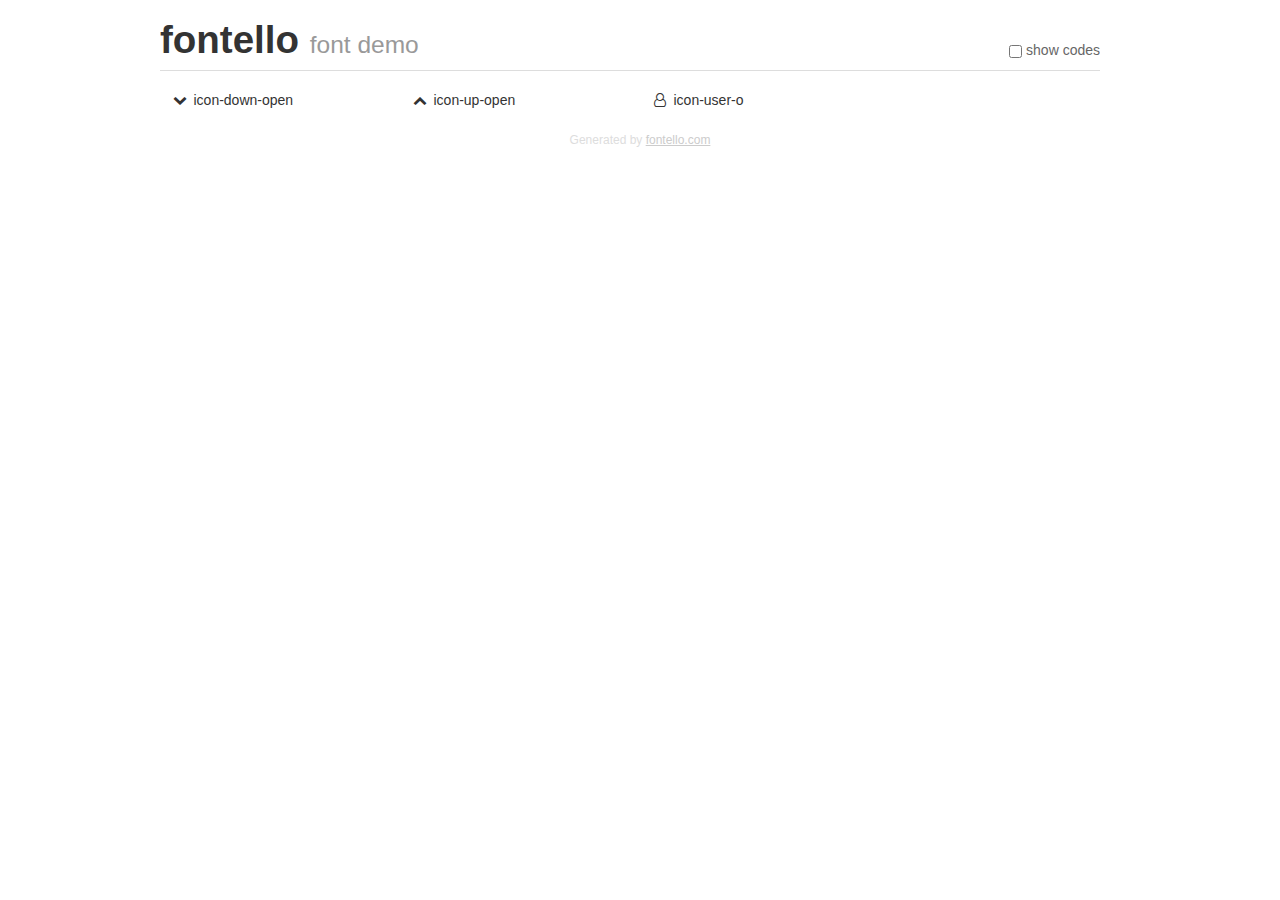
<file: diablo4/css/fontello-1989a314/demo.html>
<!DOCTYPE html>
<html>
  <head>
  <!--[if lt IE 9]><script language="javascript" type="text/javascript" src="//html5shim.googlecode.com/svn/trunk/html5.js"></script><![endif]-->
  <meta charset="UTF-8">
  <style>
    html {
      font-size: 100%;
      -webkit-text-size-adjust: 100%;
      -ms-text-size-adjust: 100%;
    }
    a:focus {
      outline: thin dotted #333;
      outline: 5px auto -webkit-focus-ring-color;
      outline-offset: -2px;
    }
    a:hover,
    a:active {
      outline: 0;
    }
    input {
      margin: 0;
      font-size: 100%;
      vertical-align: middle;
      *overflow: visible;
      line-height: normal;
    }
    input::-moz-focus-inner {
      padding: 0;
      border: 0;
    }
    body {
      margin: 0;
      font-family: "Helvetica Neue", Helvetica, Arial, sans-serif;
      font-size: 14px;
      line-height: 20px;
      color: #333;
      background-color: #fff;
    }
    a {
      color: #08c;
      text-decoration: none;
    }
    a:hover {
      color: #005580;
      text-decoration: underline;
    }
    .row {
      margin-left: -20px;
      *zoom: 1;
    }
    .row:before,
    .row:after {
      display: table;
      content: "";
      line-height: 0;
    }
    .row:after {
      clear: both;
    }
    .span3 {
      float: left;
      min-height: 1px;
      margin-left: 20px;
      width: 220px;
    }
    .container {
      width: 940px;
      margin-right: auto;
      margin-left: auto;
      *zoom: 1;
    }
    .container:before,
    .container:after {
      display: table;
      content: "";
      line-height: 0;
    }
    .container:after {
      clear: both;
    }
    small {
      font-size: 85%;
    }
    h1 {
      margin: 10px 0;
      font-family: inherit;
      font-weight: bold;
      line-height: 20px;
      color: inherit;
      text-rendering: optimizelegibility;
      line-height: 40px;
      font-size: 38.5px;
    }
    h1 small {
      font-weight: normal;
      line-height: 1;
      color: #999;
      font-size: 24.5px;
    }

    body {
      margin-top: 90px;
    }
    .header {
      position: fixed;
      top: 0;
      left: 50%;
      margin-left: -480px;
      background-color: #fff;
      border-bottom: 1px solid #ddd;
      padding-top: 10px;
      z-index: 10;
    }
    .footer {
      color: #ddd;
      font-size: 12px;
      text-align: center;
      margin-top: 20px;
    }
    .footer a {
      color: #ccc;
      text-decoration: underline;
    }
    .the-icons {
      font-size: 14px;
      line-height: 24px;
    }
    .switch {
      position: absolute;
      right: 0;
      bottom: 10px;
      color: #666;
    }
    .switch input {
      margin-right: 0.3em;
    }
    .codesOn .i-name {
      display: none;
    }
    .codesOn .i-code {
      display: inline;
    }
    .i-code {
      display: none;
    }
    @font-face {
      font-family: 'fontello';
      src: url('./font/fontello.eot?19593090');
      src: url('./font/fontello.eot?19593090#iefix') format('embedded-opentype'),
           url('./font/fontello.woff?19593090') format('woff'),
           url('./font/fontello.ttf?19593090') format('truetype'),
           url('./font/fontello.svg?19593090#fontello') format('svg');
      font-weight: normal;
      font-style: normal;
    }
    .demo-icon {
      font-family: "fontello";
      font-style: normal;
      font-weight: normal;
      speak: never;
     
      display: inline-block;
      text-decoration: inherit;
      width: 1em;
      margin-right: .2em;
      text-align: center;
      /* opacity: .8; */
     
      /* For safety - reset parent styles, that can break glyph codes*/
      font-variant: normal;
      text-transform: none;
     
      /* fix buttons height, for twitter bootstrap */
      line-height: 1em;
     
      /* Animation center compensation - margins should be symmetric */
      /* remove if not needed */
      margin-left: .2em;
     
      /* You can be more comfortable with increased icons size */
      /* font-size: 120%; */
     
      /* Font smoothing. That was taken from TWBS */
      -webkit-font-smoothing: antialiased;
      -moz-osx-font-smoothing: grayscale;
     
      /* Uncomment for 3D effect */
      /* text-shadow: 1px 1px 1px rgba(127, 127, 127, 0.3); */
    }
    </style>
    <link rel="stylesheet" href="css/animation.css"><!--[if IE 7]><link rel="stylesheet" href="css/" + font.fontname + "-ie7.css"><![endif]-->
    <script>
      function toggleCodes(on) {
        var obj = document.getElementById('icons');
      
        if (on) {
          obj.className += ' codesOn';
        } else {
          obj.className = obj.className.replace(' codesOn', '');
        }
      }
    </script>
  </head>
  <body>
    <div class="container header">
      <h1>fontello <small>font demo</small></h1>
      <label class="switch">
        <input type="checkbox" onclick="toggleCodes(this.checked)">show codes
      </label>
    </div>
    <div class="container" id="icons">
      <div class="row">
        <div class="span3" title="Code: 0xe859">
          <i class="demo-icon icon-down-open">&#xe859;</i> <span class="i-name">icon-down-open</span><span class="i-code">0xe859</span>
        </div>
        <div class="span3" title="Code: 0xe85c">
          <i class="demo-icon icon-up-open">&#xe85c;</i> <span class="i-name">icon-up-open</span><span class="i-code">0xe85c</span>
        </div>
        <div class="span3" title="Code: 0xf2c0">
          <i class="demo-icon icon-user-o">&#xf2c0;</i> <span class="i-name">icon-user-o</span><span class="i-code">0xf2c0</span>
        </div>
      </div>
    </div>
    <div class="container footer">Generated by <a href="https://fontello.com">fontello.com</a></div>
  </body>
</html>
</file>
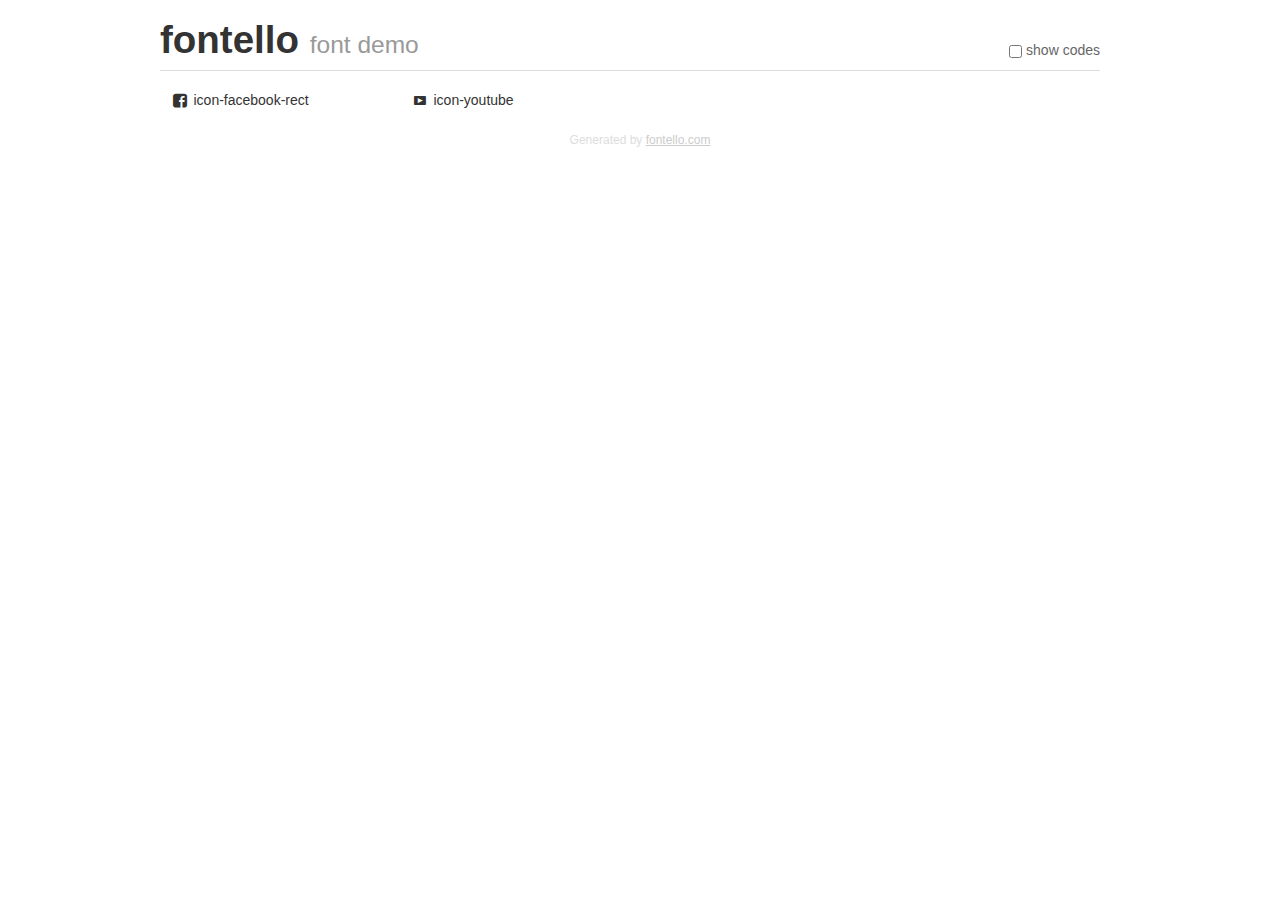
<file: diablo4/css/fontello-29cf366b/demo.html>
<!DOCTYPE html>
<html>
  <head>
  <!--[if lt IE 9]><script language="javascript" type="text/javascript" src="//html5shim.googlecode.com/svn/trunk/html5.js"></script><![endif]-->
  <meta charset="UTF-8">
  <style>
    html {
      font-size: 100%;
      -webkit-text-size-adjust: 100%;
      -ms-text-size-adjust: 100%;
    }
    a:focus {
      outline: thin dotted #333;
      outline: 5px auto -webkit-focus-ring-color;
      outline-offset: -2px;
    }
    a:hover,
    a:active {
      outline: 0;
    }
    input {
      margin: 0;
      font-size: 100%;
      vertical-align: middle;
      *overflow: visible;
      line-height: normal;
    }
    input::-moz-focus-inner {
      padding: 0;
      border: 0;
    }
    body {
      margin: 0;
      font-family: "Helvetica Neue", Helvetica, Arial, sans-serif;
      font-size: 14px;
      line-height: 20px;
      color: #333;
      background-color: #fff;
    }
    a {
      color: #08c;
      text-decoration: none;
    }
    a:hover {
      color: #005580;
      text-decoration: underline;
    }
    .row {
      margin-left: -20px;
      *zoom: 1;
    }
    .row:before,
    .row:after {
      display: table;
      content: "";
      line-height: 0;
    }
    .row:after {
      clear: both;
    }
    .span3 {
      float: left;
      min-height: 1px;
      margin-left: 20px;
      width: 220px;
    }
    .container {
      width: 940px;
      margin-right: auto;
      margin-left: auto;
      *zoom: 1;
    }
    .container:before,
    .container:after {
      display: table;
      content: "";
      line-height: 0;
    }
    .container:after {
      clear: both;
    }
    small {
      font-size: 85%;
    }
    h1 {
      margin: 10px 0;
      font-family: inherit;
      font-weight: bold;
      line-height: 20px;
      color: inherit;
      text-rendering: optimizelegibility;
      line-height: 40px;
      font-size: 38.5px;
    }
    h1 small {
      font-weight: normal;
      line-height: 1;
      color: #999;
      font-size: 24.5px;
    }

    body {
      margin-top: 90px;
    }
    .header {
      position: fixed;
      top: 0;
      left: 50%;
      margin-left: -480px;
      background-color: #fff;
      border-bottom: 1px solid #ddd;
      padding-top: 10px;
      z-index: 10;
    }
    .footer {
      color: #ddd;
      font-size: 12px;
      text-align: center;
      margin-top: 20px;
    }
    .footer a {
      color: #ccc;
      text-decoration: underline;
    }
    .the-icons {
      font-size: 14px;
      line-height: 24px;
    }
    .switch {
      position: absolute;
      right: 0;
      bottom: 10px;
      color: #666;
    }
    .switch input {
      margin-right: 0.3em;
    }
    .codesOn .i-name {
      display: none;
    }
    .codesOn .i-code {
      display: inline;
    }
    .i-code {
      display: none;
    }
    @font-face {
      font-family: 'fontello';
      src: url('./font/fontello.eot?2644334');
      src: url('./font/fontello.eot?2644334#iefix') format('embedded-opentype'),
           url('./font/fontello.woff?2644334') format('woff'),
           url('./font/fontello.ttf?2644334') format('truetype'),
           url('./font/fontello.svg?2644334#fontello') format('svg');
      font-weight: normal;
      font-style: normal;
    }
    .demo-icon {
      font-family: "fontello";
      font-style: normal;
      font-weight: normal;
      speak: never;
     
      display: inline-block;
      text-decoration: inherit;
      width: 1em;
      margin-right: .2em;
      text-align: center;
      /* opacity: .8; */
     
      /* For safety - reset parent styles, that can break glyph codes*/
      font-variant: normal;
      text-transform: none;
     
      /* fix buttons height, for twitter bootstrap */
      line-height: 1em;
     
      /* Animation center compensation - margins should be symmetric */
      /* remove if not needed */
      margin-left: .2em;
     
      /* You can be more comfortable with increased icons size */
      /* font-size: 120%; */
     
      /* Font smoothing. That was taken from TWBS */
      -webkit-font-smoothing: antialiased;
      -moz-osx-font-smoothing: grayscale;
     
      /* Uncomment for 3D effect */
      /* text-shadow: 1px 1px 1px rgba(127, 127, 127, 0.3); */
    }
    </style>
    <link rel="stylesheet" href="css/animation.css"><!--[if IE 7]><link rel="stylesheet" href="css/" + font.fontname + "-ie7.css"><![endif]-->
    <script>
      function toggleCodes(on) {
        var obj = document.getElementById('icons');
      
        if (on) {
          obj.className += ' codesOn';
        } else {
          obj.className = obj.className.replace(' codesOn', '');
        }
      }
    </script>
  </head>
  <body>
    <div class="container header">
      <h1>fontello <small>font demo</small></h1>
      <label class="switch">
        <input type="checkbox" onclick="toggleCodes(this.checked)">show codes
      </label>
    </div>
    <div class="container" id="icons">
      <div class="row">
        <div class="span3" title="Code: 0xf301">
          <i class="demo-icon icon-facebook-rect">&#xf301;</i> <span class="i-name">icon-facebook-rect</span><span class="i-code">0xf301</span>
        </div>
        <div class="span3" title="Code: 0xf315">
          <i class="demo-icon icon-youtube">&#xf315;</i> <span class="i-name">icon-youtube</span><span class="i-code">0xf315</span>
        </div>
      </div>
    </div>
    <div class="container footer">Generated by <a href="https://fontello.com">fontello.com</a></div>
  </body>
</html>
</file>
<file: diablo4/css/fontello-1989a314/css/animation.css>
/*
   Animation example, for spinners
*/
.animate-spin {
  -moz-animation: spin 2s infinite linear;
  -o-animation: spin 2s infinite linear;
  -webkit-animation: spin 2s infinite linear;
  animation: spin 2s infinite linear;
  display: inline-block;
}
@-moz-keyframes spin {
  0% {
    -moz-transform: rotate(0deg);
    -o-transform: rotate(0deg);
    -webkit-transform: rotate(0deg);
    transform: rotate(0deg);
  }

  100% {
    -moz-transform: rotate(359deg);
    -o-transform: rotate(359deg);
    -webkit-transform: rotate(359deg);
    transform: rotate(359deg);
  }
}
@-webkit-keyframes spin {
  0% {
    -moz-transform: rotate(0deg);
    -o-transform: rotate(0deg);
    -webkit-transform: rotate(0deg);
    transform: rotate(0deg);
  }

  100% {
    -moz-transform: rotate(359deg);
    -o-transform: rotate(359deg);
    -webkit-transform: rotate(359deg);
    transform: rotate(359deg);
  }
}
@-o-keyframes spin {
  0% {
    -moz-transform: rotate(0deg);
    -o-transform: rotate(0deg);
    -webkit-transform: rotate(0deg);
    transform: rotate(0deg);
  }

  100% {
    -moz-transform: rotate(359deg);
    -o-transform: rotate(359deg);
    -webkit-transform: rotate(359deg);
    transform: rotate(359deg);
  }
}
@-ms-keyframes spin {
  0% {
    -moz-transform: rotate(0deg);
    -o-transform: rotate(0deg);
    -webkit-transform: rotate(0deg);
    transform: rotate(0deg);
  }

  100% {
    -moz-transform: rotate(359deg);
    -o-transform: rotate(359deg);
    -webkit-transform: rotate(359deg);
    transform: rotate(359deg);
  }
}
@keyframes spin {
  0% {
    -moz-transform: rotate(0deg);
    -o-transform: rotate(0deg);
    -webkit-transform: rotate(0deg);
    transform: rotate(0deg);
  }

  100% {
    -moz-transform: rotate(359deg);
    -o-transform: rotate(359deg);
    -webkit-transform: rotate(359deg);
    transform: rotate(359deg);
  }
}
</file>
<file: diablo4/css/fontello-29cf366b/css/animation.css>
/*
   Animation example, for spinners
*/
.animate-spin {
  -moz-animation: spin 2s infinite linear;
  -o-animation: spin 2s infinite linear;
  -webkit-animation: spin 2s infinite linear;
  animation: spin 2s infinite linear;
  display: inline-block;
}
@-moz-keyframes spin {
  0% {
    -moz-transform: rotate(0deg);
    -o-transform: rotate(0deg);
    -webkit-transform: rotate(0deg);
    transform: rotate(0deg);
  }

  100% {
    -moz-transform: rotate(359deg);
    -o-transform: rotate(359deg);
    -webkit-transform: rotate(359deg);
    transform: rotate(359deg);
  }
}
@-webkit-keyframes spin {
  0% {
    -moz-transform: rotate(0deg);
    -o-transform: rotate(0deg);
    -webkit-transform: rotate(0deg);
    transform: rotate(0deg);
  }

  100% {
    -moz-transform: rotate(359deg);
    -o-transform: rotate(359deg);
    -webkit-transform: rotate(359deg);
    transform: rotate(359deg);
  }
}
@-o-keyframes spin {
  0% {
    -moz-transform: rotate(0deg);
    -o-transform: rotate(0deg);
    -webkit-transform: rotate(0deg);
    transform: rotate(0deg);
  }

  100% {
    -moz-transform: rotate(359deg);
    -o-transform: rotate(359deg);
    -webkit-transform: rotate(359deg);
    transform: rotate(359deg);
  }
}
@-ms-keyframes spin {
  0% {
    -moz-transform: rotate(0deg);
    -o-transform: rotate(0deg);
    -webkit-transform: rotate(0deg);
    transform: rotate(0deg);
  }

  100% {
    -moz-transform: rotate(359deg);
    -o-transform: rotate(359deg);
    -webkit-transform: rotate(359deg);
    transform: rotate(359deg);
  }
}
@keyframes spin {
  0% {
    -moz-transform: rotate(0deg);
    -o-transform: rotate(0deg);
    -webkit-transform: rotate(0deg);
    transform: rotate(0deg);
  }

  100% {
    -moz-transform: rotate(359deg);
    -o-transform: rotate(359deg);
    -webkit-transform: rotate(359deg);
    transform: rotate(359deg);
  }
}
</file>
